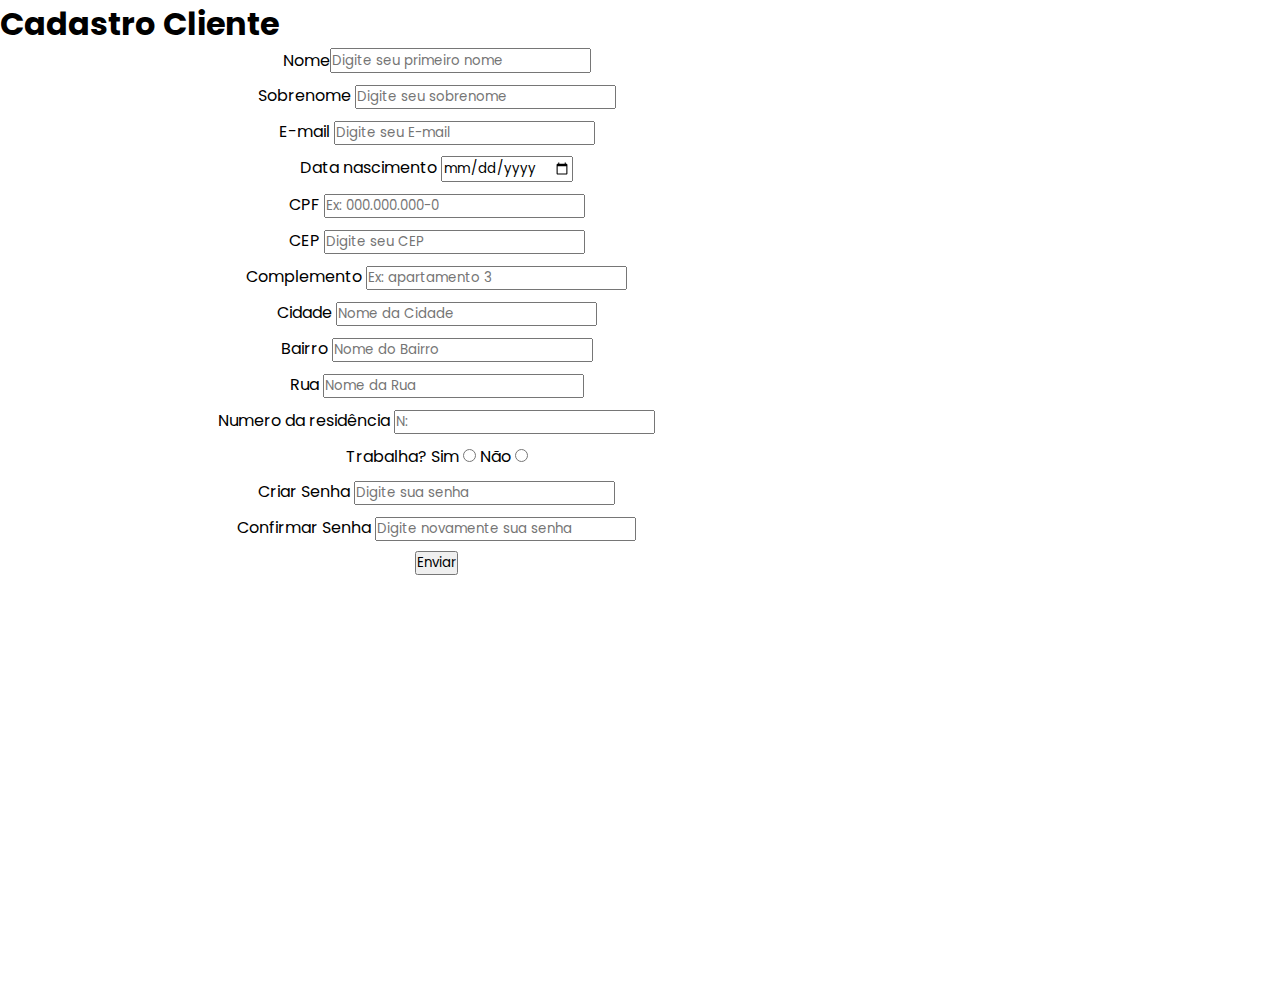
<file: Formulario-projeto-Cauã/index.html>
<!DOCTYPE html>
<html lang="pt-br">

<head>
    <meta charset="UTF-8">
    <meta name="viewport" content="width=device-width, initial-scale=1.0">
    <title>Cadastro Cliente</title>
    <link rel="stylesheet" href="./CSS/style.css">
    <link rel="preconnect" href="https://fonts.googleapis.com">
    <link rel="preconnect" href="https://fonts.gstatic.com" crossorigin>
    <link
        href="https://fonts.googleapis.com/css2?family=Poppins:ital,wght@0,100;0,200;0,300;0,400;0,500;0,600;0,700;0,800;0,900;1,100;1,200;1,300;1,400;1,500;1,600;1,700;1,800;1,900&display=swap"
        rel="stylesheet">
</head>

<body>
    <div class="container">

        <h1>Cadastro Cliente</h1>
        <form>
            <div class="nome">
            <label for="nome">Nome</label>
            <input type="text" id="nome" placeholder="Digite seu primeiro nome">
        </div>
        <div class="sobrenome">
            <label for="sobrenome">Sobrenome</label>
            <input type="text" id="sobrenome" placeholder="Digite seu sobrenome">
        </div>
        <div class="e-mail">
            <label for="e-mail">E-mail</label>
            <input type="email" id="email" placeholder="Digite seu E-mail">
        </div>
        <div class="nascimento">
            <label for="data-de-nascimento">Data nascimento</label>
            <input type="date" id="date" placeholder="data">
        </div>
        <div class="cpf">
            <label for="cpf">CPF</label>
            <input type="text" id="cpf" placeholder="Ex: 000.000.000-0">
        </div>
        <div class="CEP">
            <label for="CEP">CEP</label>
            <input type="text" id="text" placeholder="Digite seu CEP">
        </div>
        <div class="complemento">
            <label for="complemento">Complemento</label>
            <input type="text" id="complemento" placeholder="Ex: apartamento 3">
        </div>
        <div class="cidade">
            <label for="cidade">Cidade</label>
            <input type="text" id="cidade" placeholder="Nome da Cidade">
        </div>
        <div class="bairro">
            <label for="bairro">Bairro</label>
            <input type="text" id="bairro" placeholder="Nome do Bairro">
        </div>
        <div class="rua">
            <label for="rua">Rua</label>
            <input type="text" id="rua" placeholder="Nome da Rua">
        </div>
        <div class="residência">
            <label for="residência">Numero da residência</label>
            <input type="number" id="residencia" placeholder="N:">
        </div>
        <div class="trabalha">
            <label for="trabalha">Trabalha?</label>
            <label for="sim">Sim</label>
            <input type="radio" id="trabalha">
            <label for="nao">Não</label>
            <input type="radio" id="trabalha">
        </div>
        <div class="senha">
            <label for="senha">Criar Senha</label>
            <input type="password" id="senha" placeholder="Digite sua senha">
        </div>
        <div class="confirmar-senha">
            <label for="senha">Confirmar Senha</label>
            <input type="password" id="senha" placeholder="Digite novamente sua senha   ">
        </div>
        
        <button>Enviar</button>
    </div>
    </form>

</body>

</html>
</file>
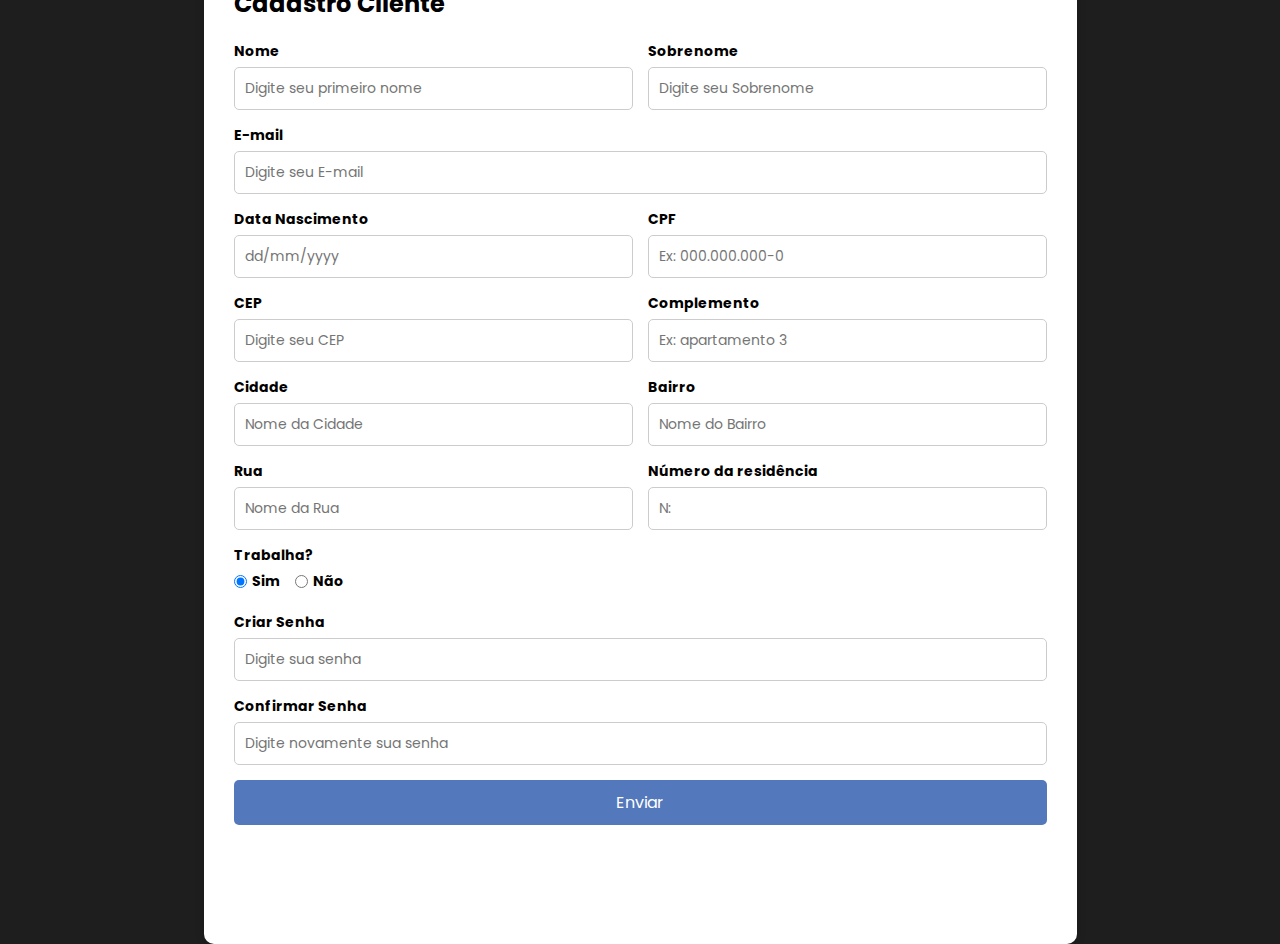
<file: Formulario-main/Formulario-main/Formulario-projeto-Cauã/index.html>
<!DOCTYPE html>
<html lang="pt-BR">

<head>
    <meta charset="UTF-8">
    <meta name="viewport" content="width=device-width, initial-scale=1.0">
    <title>Cadastro Cliente</title>
    <link rel="stylesheet" href="./CSS/style.css">
    <link rel="preconnect" href="https://fonts.googleapis.com">
    <link rel="preconnect" href="https://fonts.gstatic.com" crossorigin>
    <link
        href="https://fonts.googleapis.com/css2?family=Poppins:ital,wght@0,100;0,200;0,300;0,400;0,500;0,600;0,700;0,800;0,900;1,100;1,200;1,300;1,400;1,500;1,600;1,700;1,800;1,900&display=swap"
        rel="stylesheet">
</head>

<body>
    <div class="container">
        <h2>Cadastro Cliente</h2>
        <form>
            <div class="row">
                <div class="input-group">
                    <label>Nome</label>
                    <input type="text" placeholder="Digite seu primeiro nome">
                </div>
                <div class="input-group">
                    <label>Sobrenome</label>
                    <input type="text" placeholder="Digite seu Sobrenome">
                </div>
            </div>

            <div class="input-group">
                <label>E-mail</label>
                <input type="email" placeholder="Digite seu E-mail">
            </div>

            <div class="row">
                <div class="input-group">
                    <label>Data Nascimento</label>
                    <input type="text" placeholder="dd/mm/yyyy">
                </div>
                <div class="input-group">
                    <label>CPF</label>
                    <input type="text" placeholder="Ex: 000.000.000-0">
                </div>
            </div>

            <div class="row">
                <div class="input-group">
                    <label>CEP</label>
                    <input type="text" placeholder="Digite seu CEP">
                </div>
                <div class="input-group">
                    <label>Complemento</label>
                    <input type="text" placeholder="Ex: apartamento 3">
                </div>
            </div>

            <div class="row">
                <div class="input-group">
                    <label>Cidade</label>
                    <input type="text" placeholder="Nome da Cidade">
                </div>
                <div class="input-group">
                    <label>Bairro</label>
                    <input type="text" placeholder="Nome do Bairro">
                </div>
            </div>

            <div class="row">
                <div class="input-group">
                    <label>Rua</label>
                    <input type="text" placeholder="Nome da Rua">
                </div>
                <div class="input-group">
                    <label>Número da residência</label>
                    <input type="text" placeholder="N:">
                </div>
            </div>

            <div class="input-group">
                <label>Trabalha?</label>
                <div class="radio-group">
                    <label><input type="radio" name="trabalho" checked> Sim</label>
                    <label><input type="radio" name="trabalho"> Não</label>
                </div>
            </div>

            <div class="input-group">
                <label>Criar Senha</label>
                <input type="password" placeholder="Digite sua senha">
            </div>

            <div class="input-group">
                <label>Confirmar Senha</label>
                <input type="password" placeholder="Digite novamente sua senha">
            </div>

            <button type="submit">Enviar</button>
        </form>
    </div>
</body>

</html>
</file>
<file: Formulario-projeto-Cauã/CSS/style.css>
*{
    padding: 0;
    margin: 0;
    box-sizing: border-box;
    font-family: "Poppins", sans-serif;
}

.container{
    width: 873px;
    height: 988px;
}
 form{
    display: flex;
    flex-direction: column;
    gap: 10px;
    align-items: center;
}

.nome{
    display: flex;
}
</file>
<file: Formulario-main/Formulario-main/Formulario-projeto-Cauã/CSS/style.css>
* {
    margin: 0;
    padding: 0;
    box-sizing: border-box;
    font-family: "Poppins", sans-serif;
}

body {
    background-color: #1e1e1e;
    display: flex;
    justify-content: center;
    align-items: center;
    height: 100vh;
}

.container {
    background-color: #fff;
    padding: 30px;
    border-radius: 10px;
    width: 873px;
    height: 988px;
    box-shadow: 0 0 10px rgba(0, 0, 0, 0.2);
}

h2 {
    text-align: left;
    margin-bottom: 20px;
}

.input-group {
    display: flex;
    flex-direction: column;
    margin-bottom: 15px;
}

.input-group label {
    font-weight: bold;
    font-size: 14px;
    margin-bottom: 5px;
}

.input-group input {
    padding: 10px;
    border: 1px solid #ccc;
    border-radius: 5px;
    font-size: 14px;
}

.row {
    display: flex;
    gap: 15px;
}

.row .input-group {
    flex: 1;
}

.radio-group {
    display: flex;
    gap: 15px;
}

.radio-group label {
    display: flex;
    align-items: center;
    gap: 5px;
    
}

button {
    width: 100%;
    background-color: #5378BB;
    color: white;
    padding: 10px;
    border: none;
    border-radius: 5px;
    font-size: 16px;
    cursor: pointer;
}

button:hover {
    background-color: #5378BB;
}
</file>
